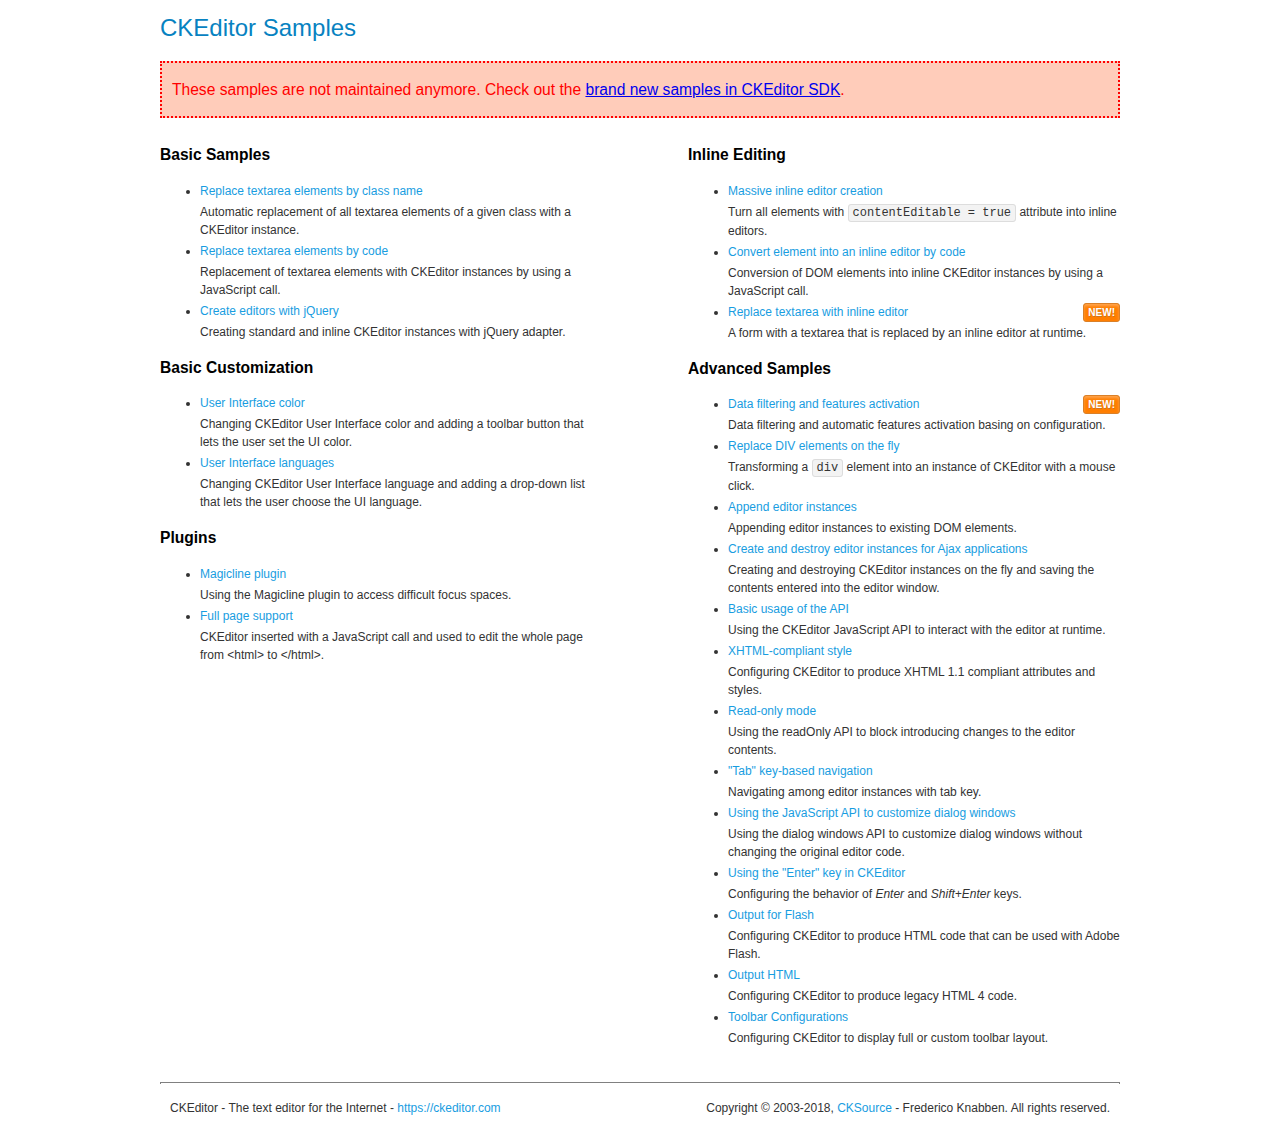
<file: app/sites/all/libraries/ckeditor/samples/old/index.html>
<!DOCTYPE html>
<!--
Copyright (c) 2003-2018, CKSource - Frederico Knabben. All rights reserved.
For licensing, see LICENSE.md or https://ckeditor.com/legal/ckeditor-oss-license
-->
<html>
<head>
	<meta charset="utf-8">
	<title>CKEditor Samples</title>
	<link rel="stylesheet" href="sample.css">
</head>
<body>
	<h1 class="samples">
		CKEditor Samples
	</h1>
	<div class="warning deprecated">
		These samples are not maintained anymore. Check out the <a href="https://sdk.ckeditor.com/">brand new samples in CKEditor SDK</a>.
	</div>
	<div class="twoColumns">
		<div class="twoColumnsLeft">
			<h2 class="samples">
				Basic Samples
			</h2>
			<dl class="samples">
				<dt><a class="samples" href="replacebyclass.html">Replace textarea elements by class name</a></dt>
				<dd>Automatic replacement of all textarea elements of a given class with a CKEditor instance.</dd>

				<dt><a class="samples" href="replacebycode.html">Replace textarea elements by code</a></dt>
				<dd>Replacement of textarea elements with CKEditor instances by using a JavaScript call.</dd>

				<dt><a class="samples" href="jquery.html">Create editors with jQuery</a></dt>
				<dd>Creating standard and inline CKEditor instances with jQuery adapter.</dd>
			</dl>

			<h2 class="samples">
				Basic Customization
			</h2>
			<dl class="samples">
				<dt><a class="samples" href="uicolor.html">User Interface color</a></dt>
				<dd>Changing CKEditor User Interface color and adding a toolbar button that lets the user set the UI color.</dd>

				<dt><a class="samples" href="uilanguages.html">User Interface languages</a></dt>
				<dd>Changing CKEditor User Interface language and adding a drop-down list that lets the user choose the UI language.</dd>
			</dl>


			<h2 class="samples">Plugins</h2>
<dl class="samples">
<dt><a class="samples" href="magicline/magicline.html">Magicline plugin</a></dt>
<dd>Using the Magicline plugin to access difficult focus spaces.</dd>

<dt><a class="samples" href="wysiwygarea/fullpage.html">Full page support</a></dt>
<dd>CKEditor inserted with a JavaScript call and used to edit the whole page from &lt;html&gt; to &lt;/html&gt;.</dd>
</dl>
		</div>
		<div class="twoColumnsRight">
			<h2 class="samples">
				Inline Editing
			</h2>
			<dl class="samples">
				<dt><a class="samples" href="inlineall.html">Massive inline editor creation</a></dt>
				<dd>Turn all elements with <code>contentEditable = true</code> attribute into inline editors.</dd>

				<dt><a class="samples" href="inlinebycode.html">Convert element into an inline editor by code</a></dt>
				<dd>Conversion of DOM elements into inline CKEditor instances by using a JavaScript call.</dd>

				<dt><a class="samples" href="inlinetextarea.html">Replace textarea with inline editor</a> <span class="new">New!</span></dt>
				<dd>A form with a textarea that is replaced by an inline editor at runtime.</dd>

				
			</dl>

			<h2 class="samples">
				Advanced Samples
			</h2>
			<dl class="samples">
				<dt><a class="samples" href="datafiltering.html">Data filtering and features activation</a> <span class="new">New!</span></dt>
				<dd>Data filtering and automatic features activation basing on configuration.</dd>

				<dt><a class="samples" href="divreplace.html">Replace DIV elements on the fly</a></dt>
				<dd>Transforming a <code>div</code> element into an instance of CKEditor with a mouse click.</dd>

				<dt><a class="samples" href="appendto.html">Append editor instances</a></dt>
				<dd>Appending editor instances to existing DOM elements.</dd>

				<dt><a class="samples" href="ajax.html">Create and destroy editor instances for Ajax applications</a></dt>
				<dd>Creating and destroying CKEditor instances on the fly and saving the contents entered into the editor window.</dd>

				<dt><a class="samples" href="api.html">Basic usage of the API</a></dt>
				<dd>Using the CKEditor JavaScript API to interact with the editor at runtime.</dd>

				<dt><a class="samples" href="xhtmlstyle.html">XHTML-compliant style</a></dt>
				<dd>Configuring CKEditor to produce XHTML 1.1 compliant attributes and styles.</dd>

				<dt><a class="samples" href="readonly.html">Read-only mode</a></dt>
				<dd>Using the readOnly API to block introducing changes to the editor contents.</dd>

				<dt><a class="samples" href="tabindex.html">"Tab" key-based navigation</a></dt>
				<dd>Navigating among editor instances with tab key.</dd>


				
<dt><a class="samples" href="dialog/dialog.html">Using the JavaScript API to customize dialog windows</a></dt>
<dd>Using the dialog windows API to customize dialog windows without changing the original editor code.</dd>

<dt><a class="samples" href="enterkey/enterkey.html">Using the &quot;Enter&quot; key in CKEditor</a></dt>
<dd>Configuring the behavior of <em>Enter</em> and <em>Shift+Enter</em> keys.</dd>

<dt><a class="samples" href="htmlwriter/outputforflash.html">Output for Flash</a></dt>
<dd>Configuring CKEditor to produce HTML code that can be used with Adobe Flash.</dd>

<dt><a class="samples" href="htmlwriter/outputhtml.html">Output HTML</a></dt>
<dd>Configuring CKEditor to produce legacy HTML 4 code.</dd>

<dt><a class="samples" href="toolbar/toolbar.html">Toolbar Configurations</a></dt>
<dd>Configuring CKEditor to display full or custom toolbar layout.</dd>

			</dl>
		</div>
	</div>
	<div id="footer">
		<hr>
		<p>
			CKEditor - The text editor for the Internet - <a class="samples" href="https://ckeditor.com/">https://ckeditor.com</a>
		</p>
		<p id="copy">
			Copyright &copy; 2003-2018, <a class="samples" href="https://cksource.com/">CKSource</a> - Frederico Knabben. All rights reserved.
		</p>
	</div>
</body>
</html>
</file>
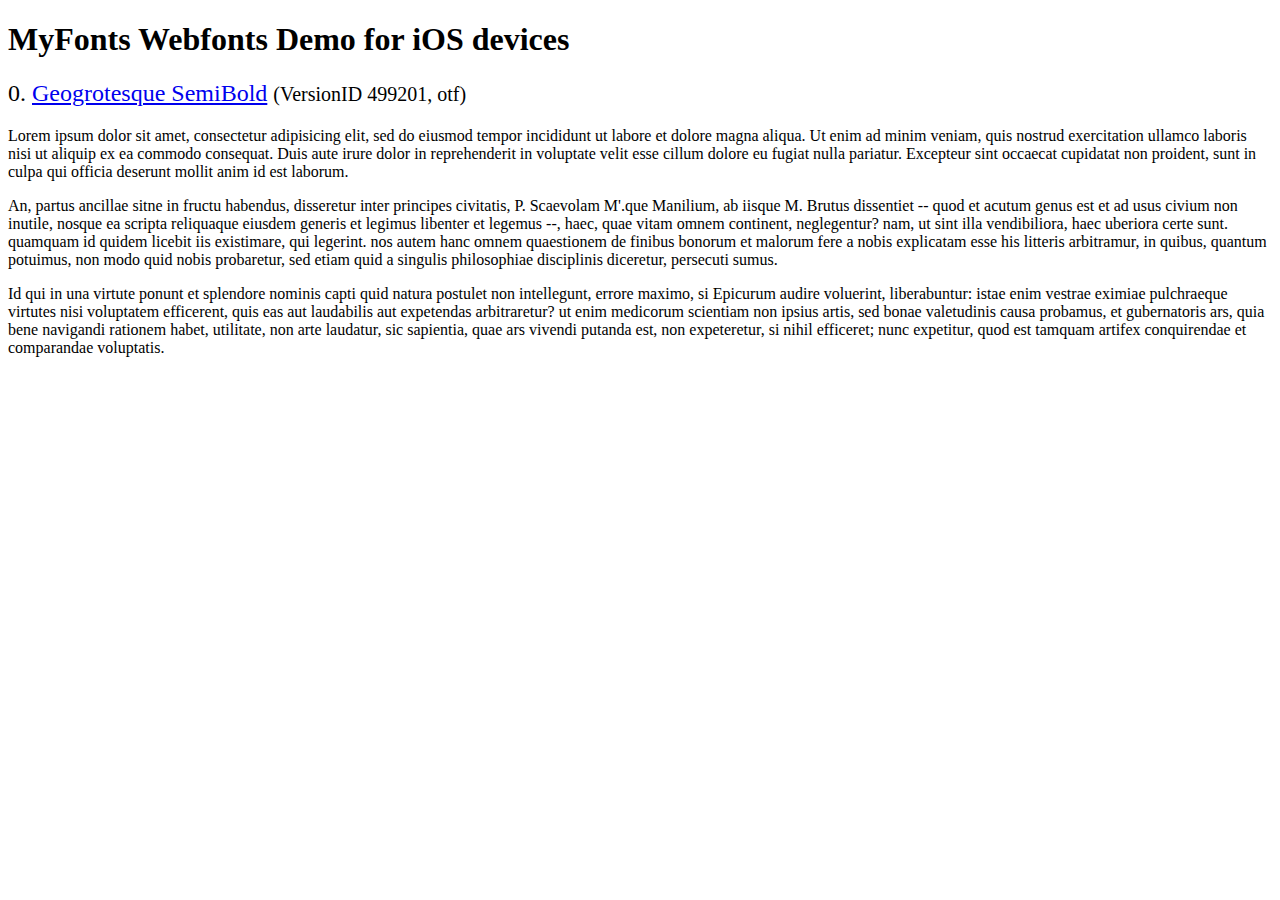
<file: app/sites/all/themes/custom/crisp_solutions/vendor/flexslider/demo/fonts/webfonts/geo-semibold/svg/index.html>
<!DOCTYPE html>
<html>
<head>
<title>MyFonts Webfonts Demo for iOS devices</title>
<meta http-equiv="content-type" content="text/html; charset=utf-8" />

<style type="text/css" media="all">

	h2 {
		 font-weight:normal;
	}

		
	@font-face {
		font-family:"Geogrotesque-SemiBold";
		src:url("style_169898.svg#Geogrotesque-SemiBold") format("svg");
	}
	
	.webfont_0 {
		font-family: Geogrotesque-SemiBold;
	}
		
</style>

</head>

<body>

<h1>MyFonts Webfonts Demo for iOS devices</h1>


<h2>0. <span class='webfont_0'><a href='http://new.myfonts.com/search/style::169898/'>Geogrotesque SemiBold</a></span>
<small>(VersionID 499201, otf)</small>
</h2>

<p class='webfont_0'>Lorem ipsum dolor sit amet, consectetur adipisicing elit, sed do eiusmod tempor incididunt ut labore et dolore magna aliqua. Ut enim ad minim veniam, quis nostrud exercitation ullamco laboris nisi ut aliquip ex ea commodo consequat. Duis aute irure dolor in reprehenderit in voluptate velit esse cillum dolore eu fugiat nulla pariatur. Excepteur sint occaecat cupidatat non proident, sunt in culpa qui officia deserunt mollit anim id est laborum.</p>

<p class='webfont_0'>An, partus ancillae sitne in fructu habendus, disseretur inter principes civitatis, P. Scaevolam M'.que Manilium, ab iisque M. Brutus dissentiet -- quod et acutum genus est et ad usus civium non inutile, nosque ea scripta reliquaque eiusdem generis et legimus libenter et legemus --, haec, quae vitam omnem continent, neglegentur? nam, ut sint illa vendibiliora, haec uberiora certe sunt. quamquam id quidem licebit iis existimare, qui legerint. nos autem hanc omnem quaestionem de finibus bonorum et malorum fere a nobis explicatam esse his litteris arbitramur, in quibus, quantum potuimus, non modo quid nobis probaretur, sed etiam quid a singulis philosophiae disciplinis diceretur, persecuti sumus.</p>

<p class='webfont_0'>Id qui in una virtute ponunt et splendore nominis capti quid natura postulet non intellegunt, errore maximo, si Epicurum audire voluerint, liberabuntur: istae enim vestrae eximiae pulchraeque virtutes nisi voluptatem efficerent, quis eas aut laudabilis aut expetendas arbitraretur? ut enim medicorum scientiam non ipsius artis, sed bonae valetudinis causa probamus, et gubernatoris ars, quia bene navigandi rationem habet, utilitate, non arte laudatur, sic sapientia, quae ars vivendi putanda est, non expeteretur, si nihil efficeret; nunc expetitur, quod est tamquam artifex conquirendae et comparandae voluptatis.</p>




</body>
</html>
</file>
<file: app/sites/all/libraries/ckeditor/samples/old/sample.css>
/*
Copyright (c) 2003-2018, CKSource - Frederico Knabben. All rights reserved.
For licensing, see LICENSE.md or https://ckeditor.com/legal/ckeditor-oss-license
*/

html, body, h1, h2, h3, h4, h5, h6, div, span, blockquote, p, address, form, fieldset, img, ul, ol, dl, dt, dd, li, hr, table, td, th, strong, em, sup, sub, dfn, ins, del, q, cite, var, samp, code, kbd, tt, pre
{
	line-height: 1.5;
}

body
{
	padding: 10px 30px;
}

input, textarea, select, option, optgroup, button, td, th
{
	font-size: 100%;
}

pre
{
	-moz-tab-size: 4;
	tab-size: 4;
}

pre, code, kbd, samp, tt
{
	font-family: monospace,monospace;
	font-size: 1em;
}

body {
	width: 960px;
	margin: 0 auto;
}

code
{
	background: #f3f3f3;
	border: 1px solid #ddd;
	padding: 1px 4px;
	border-radius: 3px;
}

abbr
{
	border-bottom: 1px dotted #555;
	cursor: pointer;
}

.new, .beta
{
	text-transform: uppercase;
	font-size: 10px;
	font-weight: bold;
	padding: 1px 4px;
	margin: 0 0 0 5px;
	color: #fff;
	float: right;
	border-radius: 3px;
}

.new
{
	background: #FF7E00;
	border: 1px solid #DA8028;
	text-shadow: 0 1px 0 #C97626;

	box-shadow: 0 2px 3px 0 #FFA54E inset;
}

.beta
{
	background: #18C0DF;
	border: 1px solid #19AAD8;
	text-shadow: 0 1px 0 #048CAD;
	font-style: italic;

	box-shadow: 0 2px 3px 0 #50D4FD inset;
}

h1.samples
{
	color: #0782C1;
	font-size: 200%;
	font-weight: normal;
	margin: 0;
	padding: 0;
}

h1.samples a
{
	color: #0782C1;
	text-decoration: none;
	border-bottom: 1px dotted #0782C1;
}

.samples a:hover
{
	border-bottom: 1px dotted #0782C1;
}

h2.samples
{
	color: #000000;
	font-size: 130%;
	margin: 15px 0 0 0;
	padding: 0;
}

p, blockquote, address, form, pre, dl, h1.samples, h2.samples
{
	margin-bottom: 15px;
}

ul.samples
{
	margin-bottom: 15px;
}

.clear
{
	clear: both;
}

fieldset
{
	margin: 0;
	padding: 10px;
}

body, input, textarea
{
	color: #333333;
	font-family: Arial, Helvetica, sans-serif;
}

body
{
	font-size: 75%;
}

a.samples
{
	color: #189DE1;
	text-decoration: none;
}

form
{
	margin: 0;
	padding: 0;
}

pre.samples
{
	background-color: #F7F7F7;
	border: 1px solid #D7D7D7;
	overflow: auto;
	padding: 0.25em;
	white-space: pre-wrap; /* CSS 2.1 */
	word-wrap: break-word; /* IE7 */
}

#footer
{
	clear: both;
	padding-top: 10px;
}

#footer hr
{
	margin: 10px 0 15px 0;
	height: 1px;
	border: solid 1px gray;
	border-bottom: none;
}

#footer p
{
	margin: 0 10px 10px 10px;
	float: left;
}

#footer #copy
{
	float: right;
}

#outputSample
{
	width: 100%;
	table-layout: fixed;
}

#outputSample thead th
{
	color: #dddddd;
	background-color: #999999;
	padding: 4px;
	white-space: nowrap;
}

#outputSample tbody th
{
	vertical-align: top;
	text-align: left;
}

#outputSample pre
{
	margin: 0;
	padding: 0;
}

.description
{
	border: 1px dotted #B7B7B7;
	margin-bottom: 10px;
	padding: 10px 10px 0;
	overflow: hidden;
}

label
{
	display: block;
	margin-bottom: 6px;
}

/**
 *	CKEditor editables are automatically set with the "cke_editable" class
 *	plus cke_editable_(inline|themed) depending on the editor type.
 */

/* Style a bit the inline editables. */
.cke_editable.cke_editable_inline
{
	cursor: pointer;
}

/* Once an editable element gets focused, the "cke_focus" class is
   added to it, so we can style it differently. */
.cke_editable.cke_editable_inline.cke_focus
{
	box-shadow: inset 0px 0px 20px 3px #ddd, inset 0 0 1px #000;
	outline: none;
	background: #eee;
	cursor: text;
}

/* Avoid pre-formatted overflows inline editable. */
.cke_editable_inline pre
{
	white-space: pre-wrap;
	word-wrap: break-word;
}

/**
 *	Samples index styles.
 */

.twoColumns,
.twoColumnsLeft,
.twoColumnsRight
{
	overflow: hidden;
}

.twoColumnsLeft,
.twoColumnsRight
{
	width: 45%;
}

.twoColumnsLeft
{
	float: left;
}

.twoColumnsRight
{
	float: right;
}

dl.samples
{
	padding: 0 0 0 40px;
}
dl.samples > dt
{
	display: list-item;
	list-style-type: disc;
	list-style-position: outside;
	margin: 0 0 3px;
}
dl.samples > dd
{
	margin: 0 0 3px;
}
.warning
{
	color: #ff0000;
	background-color: #FFCCBA;
	border: 2px dotted #ff0000;
	padding: 15px 10px;
	margin: 10px 0;
}

.warning.deprecated {
	font-size: 1.3em;
}

/* Used on inline samples */

blockquote
{
	font-style: italic;
	font-family: Georgia, Times, "Times New Roman", serif;
	padding: 2px 0;
	border-style: solid;
	border-color: #ccc;
	border-width: 0;
}

.cke_contents_ltr blockquote
{
	padding-left: 20px;
	padding-right: 8px;
	border-left-width: 5px;
}

.cke_contents_rtl blockquote
{
	padding-left: 8px;
	padding-right: 20px;
	border-right-width: 5px;
}

img.right {
	border: 1px solid #ccc;
	float: right;
	margin-left: 15px;
	padding: 5px;
}

img.left {
	border: 1px solid #ccc;
	float: left;
	margin-right: 15px;
	padding: 5px;
}

.marker
{
	background-color: Yellow;
}
</file>
